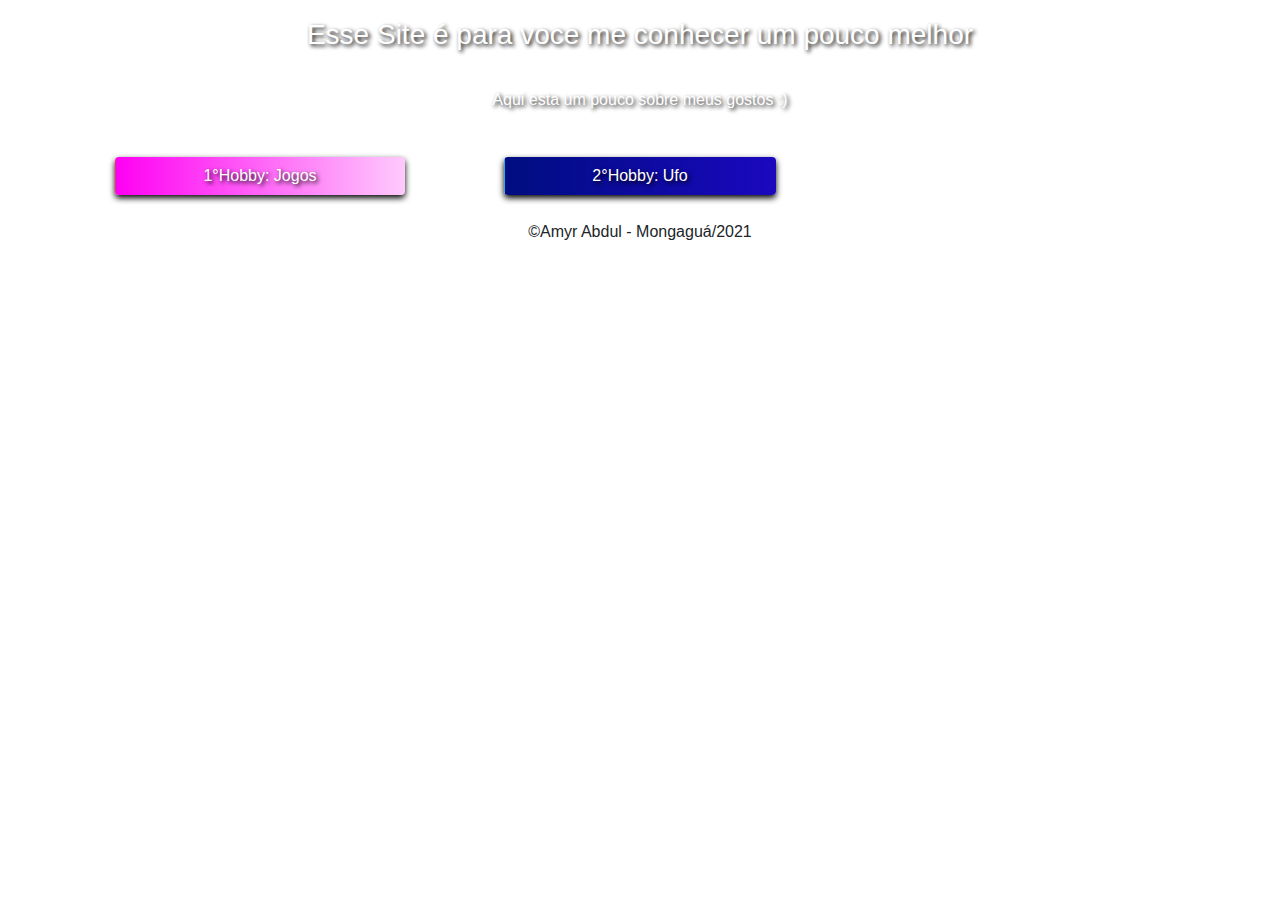
<file: index.html>
<!DOCTYPE html>
<html lang="pt-br">
<head>
    <meta charset="UTF-8">
    <meta http-equiv="X-UA-Compatible" content="IE=edge">
    <meta name="viewport" content="width=device-width, initial-scale=1.0">
    <title>Inicio</title>
    <link rel="icon" href="img/calmaria.jpg">
    
   
    <link rel="stylesheet" href="https://stackpath.bootstrapcdn.com/bootstrap/4.5.2/css/bootstrap.min.css">
    <link rel="stylesheet" href="/css/index.css">
  
</head>
<body>
   
    <div class="container">
        <div class="row">
            <div class="col-md-12">
                <h3>Esse Site é para voce me conhecer um pouco melhor</h3>
            </div>
        </div>
    </div>
    

   
    
   

   
    <div class="container">
        <div class="row">
            <div class="col-md-12">
                <p>Aqui esta um pouco sobre meus gostos :)</p>
            </div>
            
        

            <div class="col-md-4">
                <p id="t1">
                    <a href="jogos.html"><button class="btn" id="botao1">1°Hobby: Jogos</button></a>
                </p>
            </div>

            <div class="col-md-4">
                <p id="t1">
                    <a href="Ufo.html"><button class="btn" id="botao2">2°Hobby: Ufo</button></a>
                </p>
            </div>
        </div>
    </div>
 

    
      <footer id="copyFooter">
          <div class="container">
              <div class="row">
                <div class="col-md-12">
                    <h6 id="textFooter">&copy;Amyr Abdul - Mongaguá/2021</h6>
                </div>
              </div>
          </div>
      </footer>
     
</body>
</html>
</file>
<file: css/index.css>
/*@*/
@keyframes gradient {
	0% 
    {
		background-position: 0% 0%;
	}
	100% 
    {
		background-position: 100% 0%;
	}
}
/*@*/

/*Tag*/
body
{
    background-image: url(https://miro.medium.com/max/1080/1*3qEARbGzWSFtr9uwEu3r0g.jpeg);
    background-position: center;
    background-repeat: no-repeat;
    background-attachment: fixed;
}

h3, p
{
    color: white;
    text-align: center;
    text-shadow: 2px 2px 4px black;
}

h3
{
    margin-top: 2vh;
    margin-bottom: 2vh;
}

p
{
    margin-top: 2vh;
}

button
{
    display: block;
    margin-left: auto;
    margin-right: auto;
}

h5
{
    text-align: center;
    color: white;
    text-shadow: 2px 2px 4px black;
}
h6
{
    text-align: center;
}



.col-md-4
{
    text-align: center;
    padding-top: 1%;
    padding-bottom: 1%;
}




#botao1
{
    background: linear-gradient(90deg, rgb(255, 0, 242), rgba(255, 0, 242, 0.212), rgba(255, 0, 200, 0.062), rgba(255, 0, 106, 0.877));
    background-size: 300% 100%;
	animation: gradient 3s infinite linear;
    color: white;
    text-shadow: 2px 2px 4px black;
    padding-left: 25%;
    padding-right: 25%;
    box-shadow: 0 3px 6px black;
}

#botao2
{
    background: linear-gradient(90deg, rgb(0, 13, 128), rgb(26, 8, 190), rgb(10, 3, 70), rgb(41, 171, 223));
    background-size: 300% 100%;
	animation: gradient 3s infinite linear;
    color: white;
    text-shadow: 2px 2px 4px black;
    padding-left: 25%;
    padding-right: 25%;
    box-shadow: 0 3px 6px black;
    
}
</file>
